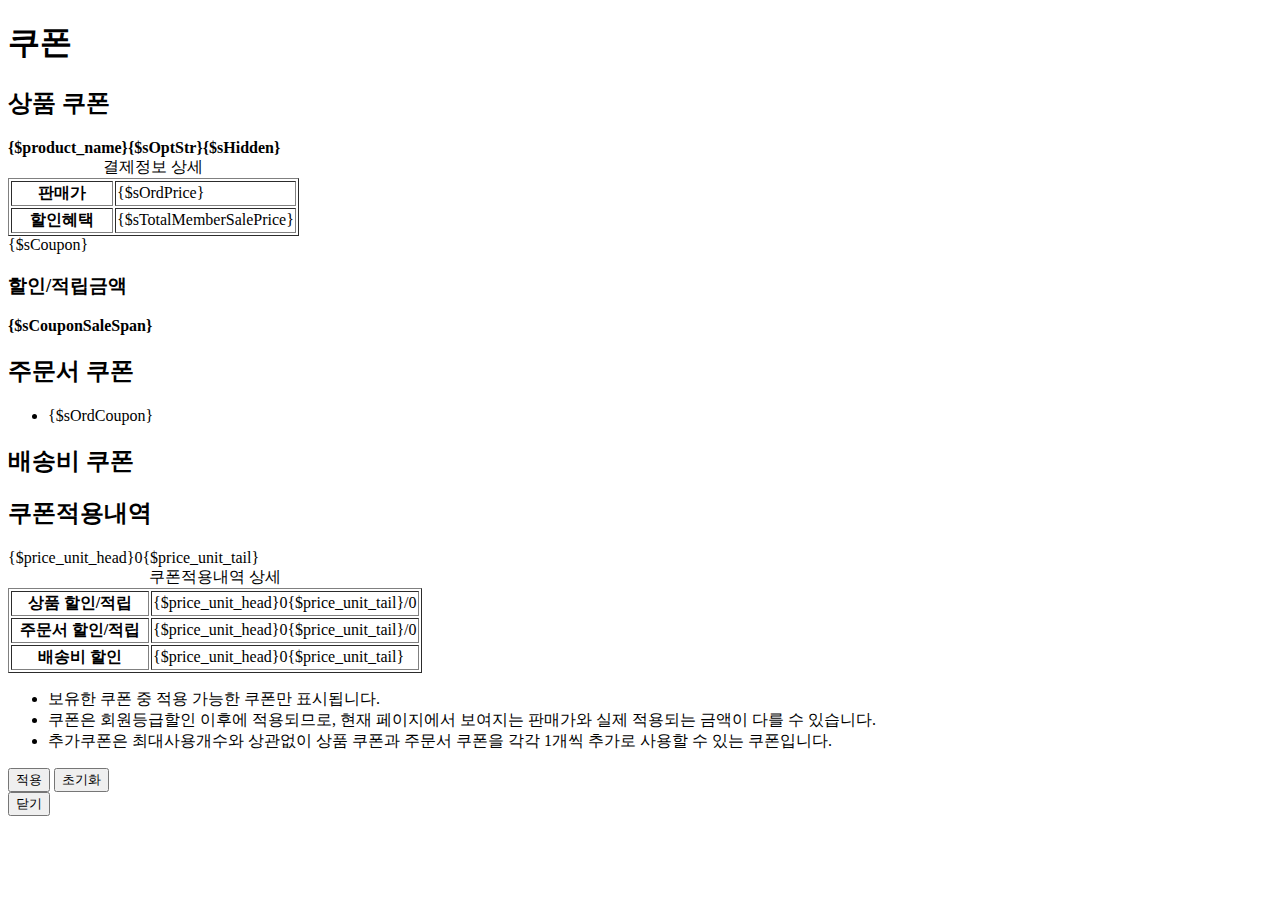
<file: coupon/coupon_select.html>
<!doctype html>
<html lang="ko">
<head>
    <meta charset="utf-8">
    <meta name="viewport" content="width=device-width, initial-scale=1.0, maximum-scale=1.0, minimum-scale=1.0, user-scalable=yes">
    <title>쿠폰</title>
    <!--@css(/css/module/order/ec_orderform/form_onetouch.css)-->
    <!-- 사용자 스타일 수정이 필요한 경우, 신규 CSS 파일을 추가하여 #userStyle #mCafe24Order { } 셀렉터로 처리 가능합니다. -->

    <!-- 스마트디자인에서는 JQuery 1.4.4 버전이 내장되어있습니다. 추가로 호출하면 충돌이 생길 수 있습니다. -->
    <!--@js(/layout/basic/js/common.js)-->
</head>
<body id="popup" class="layer">
    <div id="userStyle">
        <div id="mCafe24Order">
            <div module="Coupon_SelectNew" class="ec-base-layer typeWide {$gClearFlex}">
                <!--
                    $prd_non_coupon_display = F
                -->
                <h1>쿠폰</h1>
                <div class="wrap">
                    <div class="pannelArea {$bPrdCoupon|display}">
                        <div class="title">
                            <h2>상품 쿠폰</h2>
                        </div>
                        <div class="contents">
                            <div module="Coupon_aPrd" class="segment">
                                <div class="ec-base-box">
                                    <strong class="prdName">{$product_name}<span>{$sOptStr}</span><span id="{$coupon_prd_hidden}">{$sHidden}</span></strong>
                                    <div class="ec-base-table gCellNarrow">
                                        <table border="1">
                                            <caption>결제정보 상세</caption>
                                            <colgroup>
                                                <col style="width:102px;">
                                                <col style="width:auto;">
                                            </colgroup>
                                            <tbody>
                                                <tr>
                                                    <th scope="row">판매가</th>
                                                    <td class="right">{$sOrdPrice}</td>
                                                </tr>
                                                <tr>
                                                    <th scope="row">할인혜택</th>
                                                    <td id="{$coupon_prd_total_sale_price}" class="right">{$sTotalMemberSalePrice}</td>
                                                </tr>
                                            </tbody>
                                        </table>
                                    </div>
                                </div>
                                <span id="{$coupon_prd_select}" class="gBlank14">{$sCoupon}</span>
                                <div class="totalPay gBlank14">
                                    <h3 class="heading">할인/적립금액</h3>
                                    <strong class="txtStrong">{$sCouponSaleSpan}</strong>
                                </div>
                            </div>
                        </div>
                    </div>

                    <div class="pannelArea {$bOrdCoupon|display}">
                        <div class="title">
                            <h2>주문서 쿠폰</h2>
                        </div>
                        <div class="contents">
                            <div class="segment">
                                <ul id="{$selected_order_coupon_id}" class="ordCouponList">
                                    <li>{$sOrdCoupon}</li>
                                </ul>
                            </div>
                        </div>
                    </div>

                    <div class="pannelArea ec-shipCoupon">
                        <div class="title">
                            <h2>배송비 쿠폰</h2>
                        </div>
                        <div class="contents">
                            <div class="segment">
                                <div class="ec-base-box">
                                    <ul id="{$selected_ship_coupon_id}" class="shipCouponList"></ul>
                                </div>
                            </div>
                        </div>
                    </div>

                    <div class="ec-base-fold theme2 eToggle">
                        <div class="title">
                            <h2>쿠폰적용내역</h2>
                            <span class="txtStrong gRight">{$price_unit_head}<span id="{$total_coupon_discount_id}">0</span>{$price_unit_tail}</span>
                        </div>
                        <div class="contents">
                            <div class="ec-base-table gCellNarrow">
                                <table border="1">
                                    <caption>쿠폰적용내역 상세</caption>
                                    <colgroup>
                                        <col style="width:138px;">
                                        <col style="width:auto;">
                                    </colgroup>
                                    <tbody>
                                        <tr>
                                            <th scope="row">상품 할인/적립</th>
                                            <td class="right">{$price_unit_head}<span id="{$product_coupon_discount_id}">0</span>{$price_unit_tail}/<span id="{$product_coupon_mileage_id}">0</span></td>
                                        </tr>
                                        <tr>
                                            <th scope="row">주문서 할인/적립</th>
                                            <td class="right">{$price_unit_head}<span id="{$order_coupon_discount_id}">0</span>{$price_unit_tail}/<span id="{$order_coupon_mileage_id}">0</span></td>
                                        </tr>
                                        <tr>
                                            <th scope="row">배송비 할인</th>
                                            <td class="right">{$price_unit_head}<span id="{$ship_coupon_discount_id}">0</span>{$price_unit_tail}</td>
                                        </tr>
                                    </tbody>
                                </table>
                            </div>
                            <div class="helpArea">
                                <ul class="ec-base-help">
                                    <li>보유한 쿠폰 중 적용 가능한 쿠폰만 표시됩니다.</li>
                                    <li>쿠폰은 회원등급할인 이후에 적용되므로, 현재 페이지에서 보여지는 판매가와 실제 적용되는 금액이 다를 수 있습니다.</li>
                                    <li>추가쿠폰은 최대사용개수와 상관없이 상품 쿠폰과 주문서 쿠폰을 각각 1개씩 추가로 사용할 수 있는 쿠폰입니다.</li>
                                </ul>
                            </div>
                        </div>
                    </div>
                </div>
                <div class="ec-base-button gFull">
                    <button type="button" class="btnSubmit" onclick="{$action_result}">적용</button>
                    <button type="button" class="btnEm" onclick="{$action_init}">초기화</button>
                </div>
                <button type="button" class="btnClose" onclick="javascript:self.close();">닫기</button>
            </div>
        </div>
    </div>
</body>
</html>
</file>
